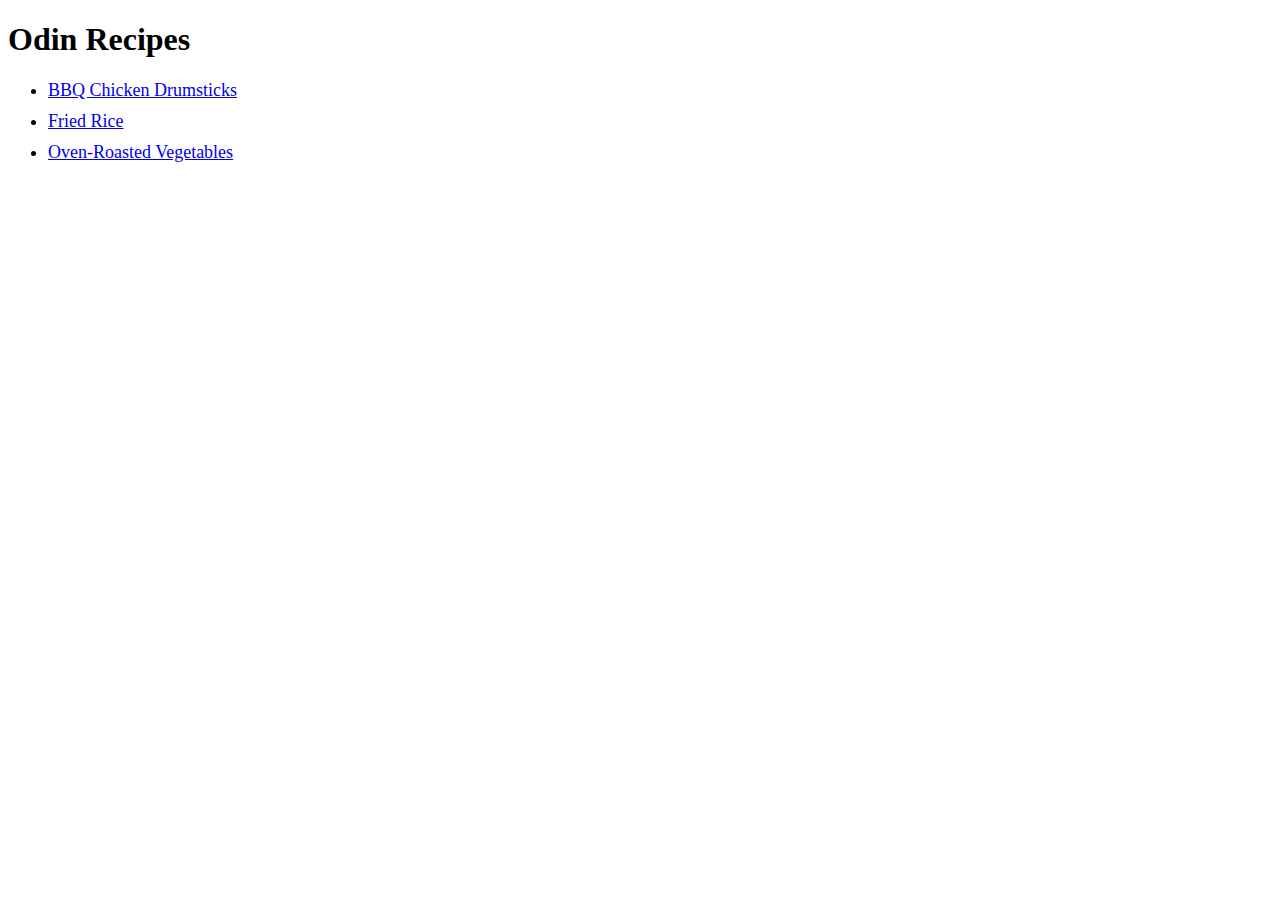
<file: index.html>
<!DOCTYPE html>
<html lang="en">
<head>
    <meta charset="UTF-8">
    <meta name="viewport" content="width=device-width, initial-scale=1.0">
    <title>Recipes</title>
    <link rel="stylesheet" href="styles.css">
</head>
<body>
    <h1 class="homeheader">Odin Recipes</h1>
    <ul class="homelist">
        <li><a href="recipes/bbq-chicken-drumsticks.html">BBQ Chicken Drumsticks</a></li>
        <li><a href="recipes/fried-rice.html">Fried Rice</a></li>
        <li><a href="recipes/oven-roasted-vegetables.html">Oven-Roasted Vegetables</a></li>
    </ul>   
</body>
</html>
</file>
<file: styles.css>
ul.homelist{
    margin-top: -10px;
}

ul, ol{
    margin-top: -5px;
}

.homelist li{
    font-size: 18px;
    padding-top: 10px;
}

li{
    padding-top: 5px;
}

img{
    border: 5px solid blue;
}
</file>
